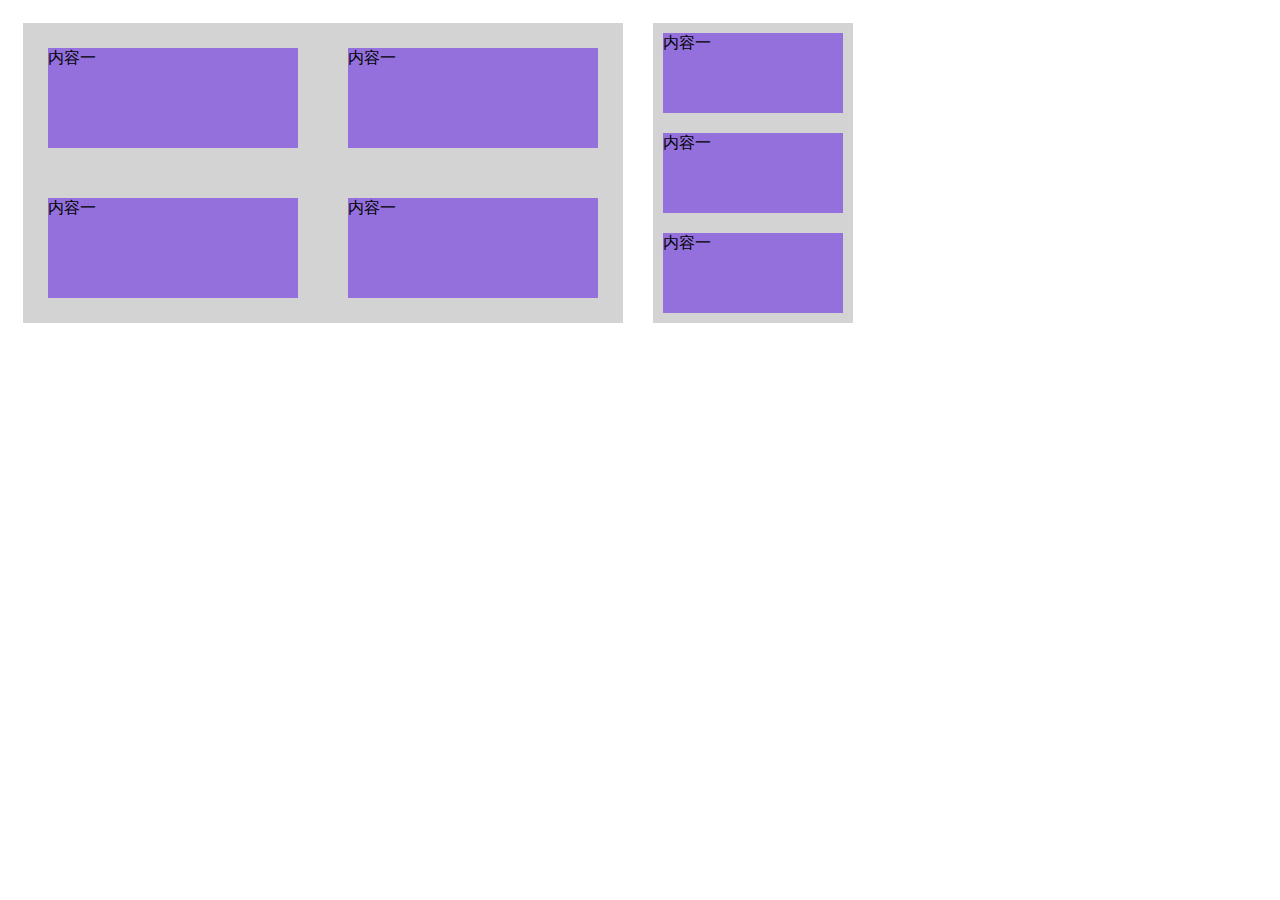
<file: 11text1.html>
<!DOCTYPE html>
<html>
	<head>
		<title>text1</title>
		<meta charset="utf-8"/>
		<style type="text/css">
			.a{
				float: left;
				background-color: #D3D3D3;
				width: 600px;
				height: 300px;
				margin: 15px;
			}
			.b{
				float: left;
				background-color: #9370DB;
				width: 250px;
				height: 100px;
				margin: 25px;
			}
			.c{
				float: left;
				background-color: #D3D3D3;
				width: 200px;
				height: 300px;
				margin: 15px;
			}
			.d{
				float: left;
				background-color: #9370DB;
				width: 180px;
				height: 80px;
				margin: 10px;
			}
		</style>
	</head>
	<body>
		<div class="a">
			<div class="b">内容一</div>
			<div class="b">内容一</div>
			<div class="b">内容一</div>
			<div class="b">内容一</div>
		</div>
		<div class="c">
			<div class="d">内容一</div>
			<div class="d">内容一</div>
			<div class="d">内容一</div>
		</div>
	</body>
</html>
</file>
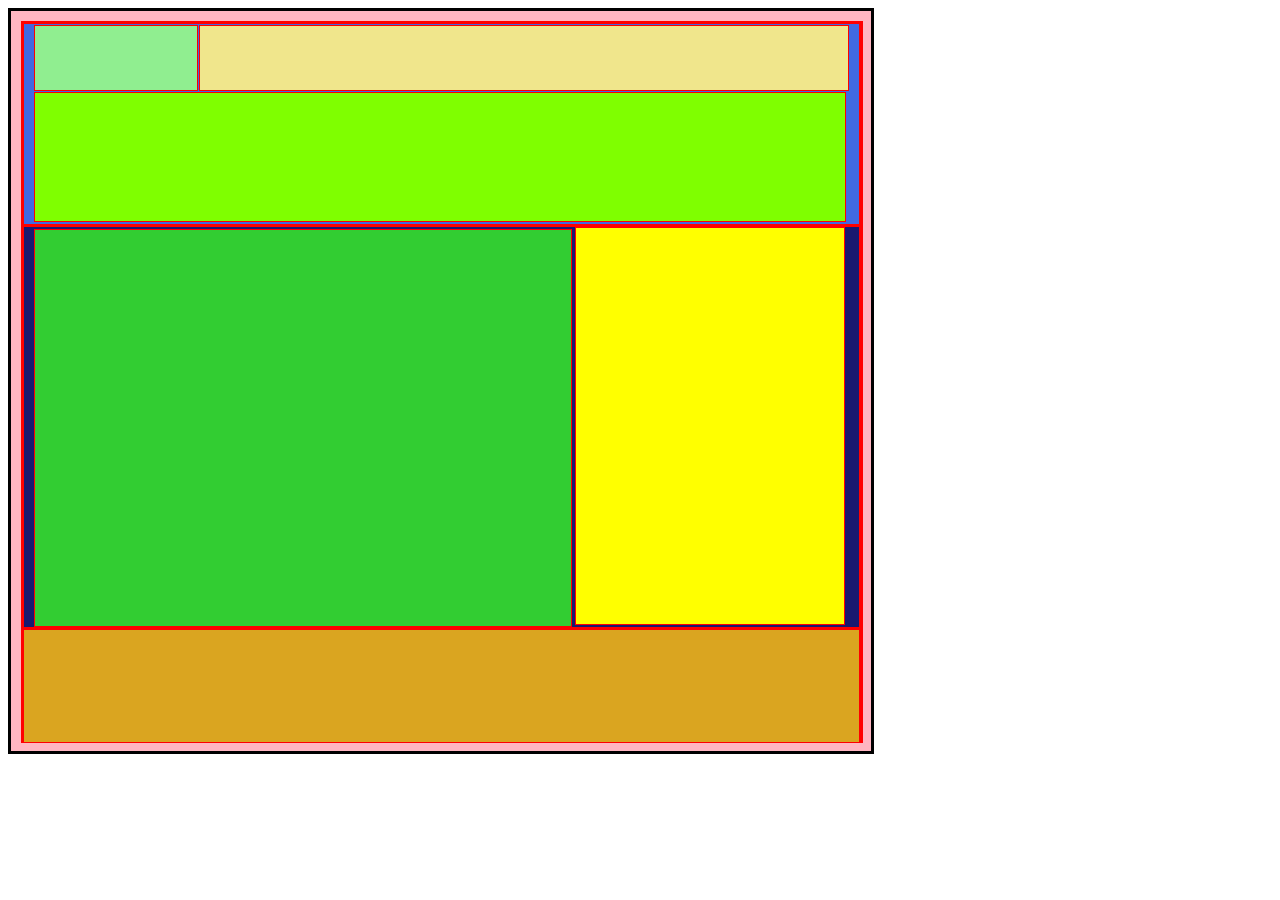
<file: 11text2.html>
<!DOCTYPE html>
<html>
	<head>
		<title>text2</title>
		<meta charset="utf-8"/>
		<style type="text/css">
			#a{
				background-color: #FFB6C1;
				width: 860px;
				height: 740px;
				border: 3px #000000 solid;
			}
			#b{
				background-color: red;
				width: 840px;
				height: 720px;
				margin: 10px;
			}
			#c{
				background-color: #4169E1;
				width: 835px;
				height: 200px;
				margin: 1px;
			}
			#d{
				background-color: #191970;
				width: 835px;
				height: 400px;
				margin: 1px;
			}
			#e{
				background-color: #DAA520;
				width: 835px;
				height: 112px;
				margin: 1px;
			}
			#f{
				float: left;
				background-color: #90EE90;
				height: 64px;
				width: 162px;
				margin-top: 1px;
				margin-right: 1px;
				margin-bottom: 0px;
				margin-left: 10px;
			}
			#g{
				float: left;
				background-color: #F0E68C;
				height: 64px;
				width: 648px;
				margin-top: 1px;
				margin-right: 1px;
				margin-bottom: 0px;
				margin-left: 0px;
			}
			#h{
				float: left;
				background-color: #7FFF00;
				height: 128px;
				width: 810px;
				margin-top: 1px;
				margin-right: 1px;
				margin-bottom: 1px;
				margin-left: 10px;
			}
			#m{
				float: left;
				background-color: #32CD32;
				width: 536px;
				height: 396px;
				margin-top: 2px;
				margin-right: 3px;
				margin-bottom: 2px;
				margin-left: 10px;
			}
			#n{
				float: left;
				background-color: #FFFF00;
				width: 268px;
				height: 396px;
			}
			.hong{
				border: 1px red solid;
			}
		</style>
	</head>
	<body>
		<div id="a">
			<div class="hong" id="b">
				<div class="hong" id="c">
					<div class="hong" id="f"></div>
					<div class="hong" id="g"></div>
					<div class="hong" id="h"></div>
				</div>
				<div class="hong" id="d">
					<div class="hong" id="m"></div>
					<div class="hong" id="n"></div>
				</div>
				<div class="hong" id="e"></div>
			</div>
		</div>
	</body>
</html>
</file>
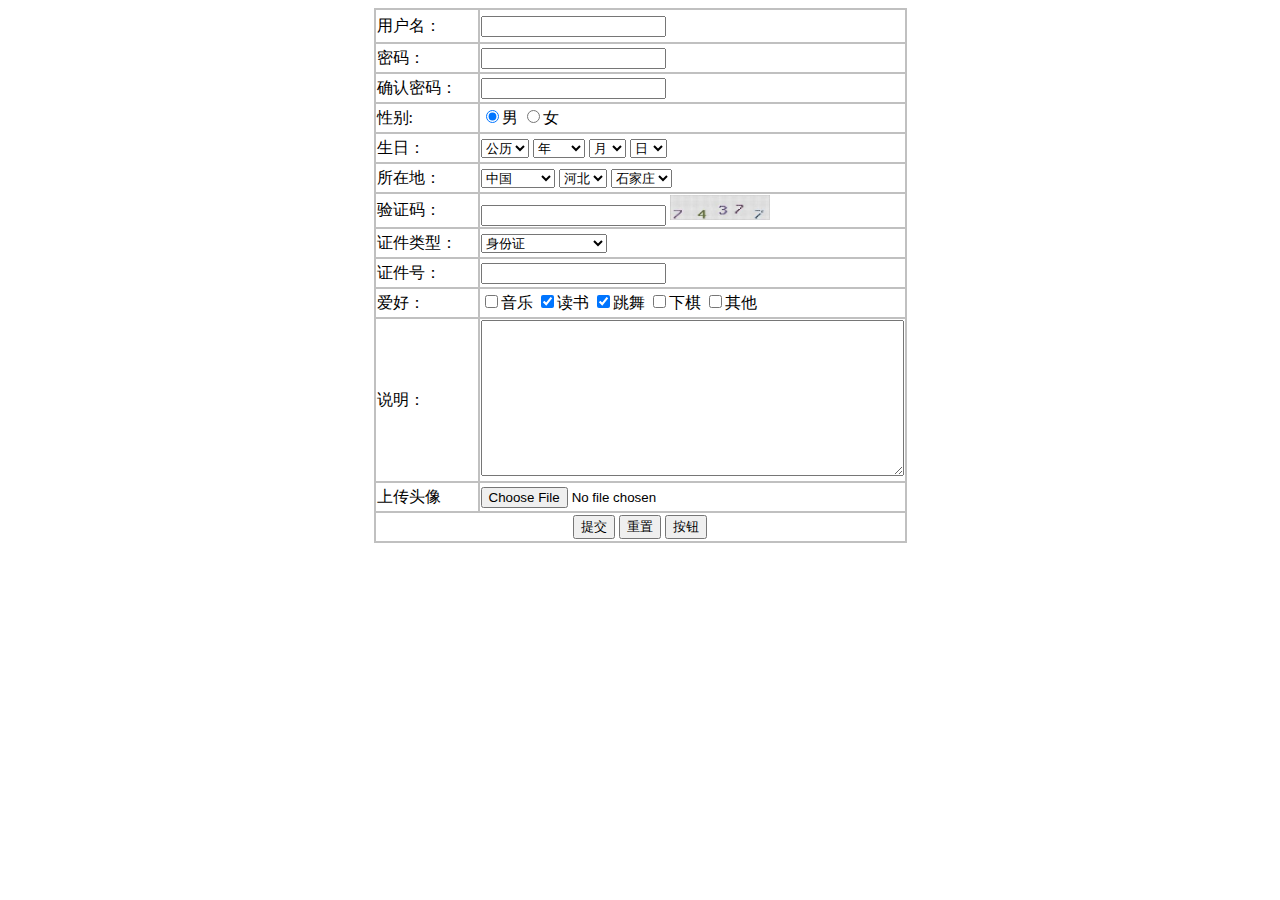
<file: form.html>
<!DOCTYPE html>
<html>
	<head>
	<title>用户登录、注册页面</title>
	<meta charset="utf-8"/>
	</head>
	<body  text="#000000">
		<form action="action_http://10.7.1.98/taozhuo/form_data.p" method="GET" target="_blank" accept-charset="UTF-8" ectype="application/x-www-form-urlencoded" autocomplete="off" novalidate>
		<table border="1" cellspacing="0" align="center" bordercolor="#C0C0C0">
			<tr>
				<td width="100" height="30">用户名：</td>
				<td width="350" ><input type="text" name="myName" /></td>
			</tr>
			<tr height="30">
				<td>密码：</td>
				<td><input type="password" name="mima" /></td>
			</tr>
			<tr height="30">
				<td>确认密码：</td>
				<td><input type="password" name="mima"/></td>
			</tr>
			<tr height="30">
				<td>性别:</td>
				<td><input type="radio" value="Male" name="sex" checked="checked" />男
					<input type="radio" value="Female" name="sex"/>女
				</td>
			</tr>
			<tr height="30">
				<td>生日：</td>
				<td>
					<select name="rili">
					<option value="gongli">公历</option>
					<option value="yinli">阴历</option>
					</select>
					<select name="nian">
					<option value="1">年</option>
					<option value="2">1994</option>
					<option value="3">1995</option>
					<option value="4">1996</option>
					<option value="5">1997</option>
					<option value="6">1998</option>
					<option value="7">1999</option>
					<option value="8">2000</option>
					</select>
					<select name="yue">
					<option value="1">月</option>
					<option value="2">1</option>
					<option value="3">2</option>
					<option value="4">3</option>
					<option value="5">4</option>
					<option value="6">5</option>
					<option value="7">6</option>
					<option value="8">7</option>
					<option value="9">8</option>
					<option value="10">9</option>
					<option value="11">10</option>
					<option value="12">11</option>
					<option value="13">12</option>
					</select>
					<select name="ri">
					<option value="1">日</option>
					<option value="2">1</option>
					<option value="3">2</option>
					<option value="4">3</option>
					<option value="5">4</option>
					<option value="6">5</option>
					<option value="7">6</option>
					<option value="8">7</option>
					<option value="9">8</option>
					<option value="10">9</option>
					<option value="11">10</option>
					<option value="12">11</option>
					<option value="13">12</option>
					<option value="14">13</option>
					<option value="15">14</option>
					<option value="16">15</option>
					<option value="17">16</option>
					<option value="18">17</option>
					<option value="19">18</option>
					<option value="20">19</option>
					<option value="21">20</option>
					<option value="22">21</option>
					<option value="23">22</option>
					<option value="24">23</option>
					<option value="25">24</option>
					<option value="26">25</option>
					<option value="27">26</option>
					<option value="28">27</option>
					<option value="29">28</option>
					<option value="30">29</option>
					<option value="31">30</option>
					<option value="32">31</option>
					</select>
				</td>
			</tr>
			<tr height="30">
				<td>所在地：</td>
				<td>
					<select name="nation">
						<option value="1">中国</option>
						<option value="2">俄罗斯</option>
						<option value="3">美国</option>
						<option value="4">英国</option>
						<option value="5">法国</option>
						<option value="6">韩国</option>
						<option value="7">印度</option>
						<option value="8">马来西亚</option>
					</select>
					<select name="province">
						<option value="1">河北</option>
						<option value="2">河南</option>
						<option value="3">山东</option>
						<option value="4">江苏</option>
						<option value="5">天津</option>
						<option value="6">上海</option>
						<option value="7">深圳</option>
						<option value="8">广东</option>
						<option value="9">山西</option>
						<option value="10">北京</option>
					</select>
					<select name="city">
						<option value="1">石家庄</option>
						<option value="2">北京</option>
						<option value="3">天津</option>
						<option value="4">上海</option>
						<option value="5">衡水</option>
						<option value="6">唐山</option>
						<option value="7">秦皇岛</option>
						<option value="8">保定</option>
						<option value="9">邢台</option>
						<option value="10">邯郸</option>
						<option value="11">沧州</option>
						<option value="12">合肥</option>
					</select>
				</td>
			</tr>
			<tr height="30">
				<td>验证码：</td>
				<td>
					<input type="text" id="imgCode" onfocus="hideErrorInfo('form-ipt-error-r-imgcode');" onblur="validateImgCode();"/>
					<img  src="yanzhengma.jpg"/ width="100" height="25">
				</td>
			</tr>
			<tr height="30">
				<td>证件类型：</td>
				<td>
					<select name="zhengjian">
						<option value="1">身份证</option>
						<option value="2">学生证</option>
						<option value="3">士官证</option>
						<option value="4">港澳通行证</option>
						<option value="5">外国人永久居留证</option>
						<option value="6">护照</option>
					</select>
				</td>
			</tr>
			<tr height="30">
				<td>证件号：</td>
				<td><input type="text"/></td>
			</tr>
			<tr height="30">
				<td>爱好：</td>
				<td>
					<input type="checkbox" name="hobby" value="1">音乐
					<input type="checkbox" name="hobby" value="2" checked="checked">读书
					<input type="checkbox" name="hobby" value="3" checked="checked">跳舞
					<input type="checkbox" name="hobby" value="4">下棋
					<input type="checkbox" name="hobby" value="5">其他
				</td>
			</tr>
			<tr>
				<td>说明：</td>
				<td>
					<textarea name="cat" rows="10" cols="50"></textarea>
				</td>
			</tr>
			<tr height="30">
				<td>上传头像</td>
				<td><input type="file"/></td>
			</tr>
			<tr height="30">
				<td colspan="2" align="center">
					<input type="submit" value="提交" name="sub" />
					<input type="reset" value="重置" name="res" />
					<input type="button" value="按钮" name="but" onclick="alert('Hello World')" />
				</td>
			</tr>
		</table>
		</form>
	</body>
</html>
</file>
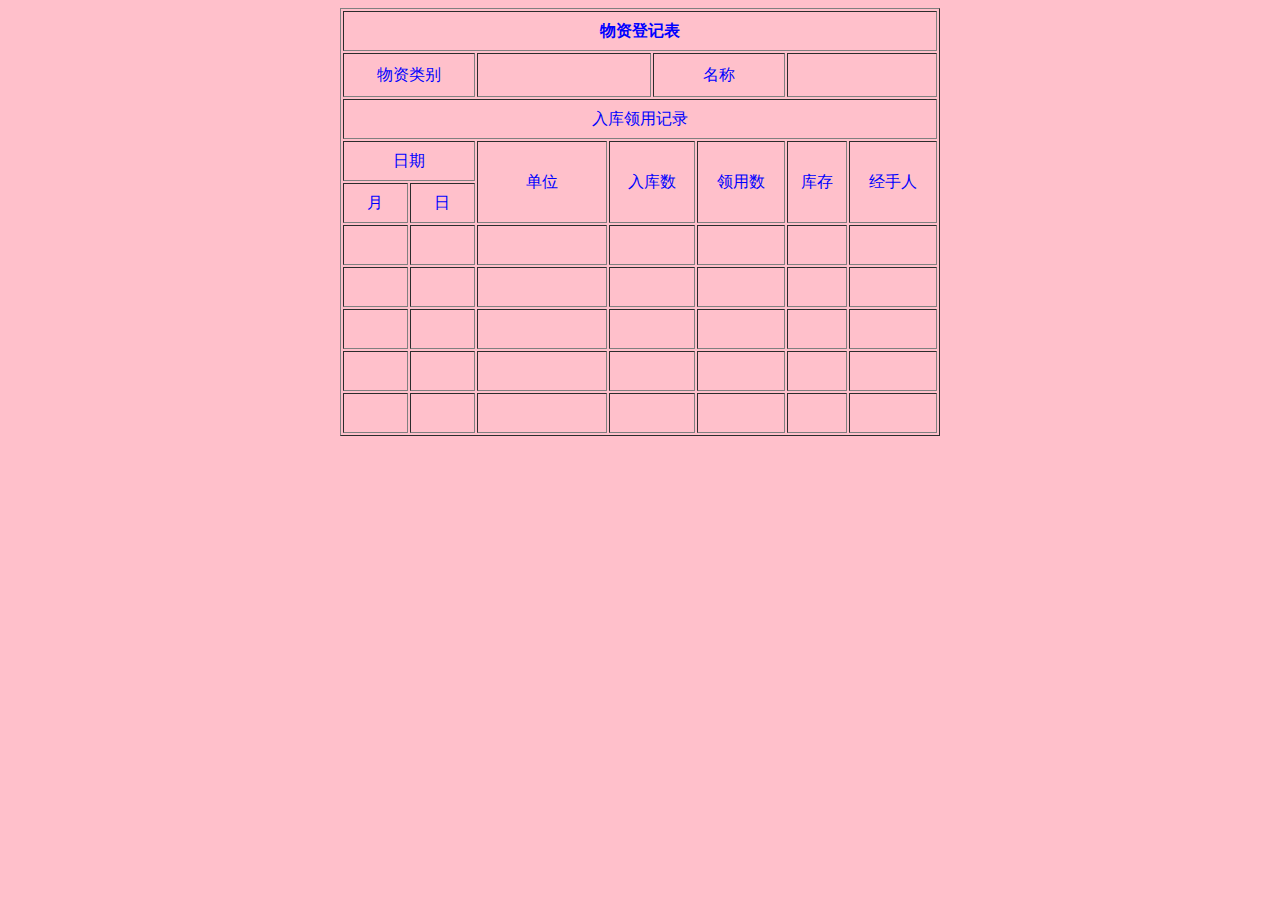
<file: form1.html>
<!DOCTYPE html>
<html>
	<head>
	<title>创建简单表格</title>
	<meta charset="utf-8"/>
	</head>
	<body bgcolor="pink" text="blue">
	<table border="1px" align="center" width="600px" height="400px">
		<tr width="75" height="40">
			<th colspan="8" align="center">物资登记表</th>
		</tr>
		<tr>
			<td colspan="2" align="center" width="75" height="40">物资类别</td>
			<td colspan="2" align="center" width="75" height="40"></td>
			<td colspan="2" align="center" width="75" height="40">名称</td>
			<th colspan="2" align="center" width="75" height="40"></th>
		</tr>
		<tr width="75" height="40">
			<td colspan="8" align="center">入库领用记录</td>
		</tr>
		<tr width="75" height="40">
			<td colspan="2" align="center">日期</td>
			<td rowspan="2" align="center">单位</td>
			<td colspan="2" rowspan="2" align="center">入库数</td>
			<td rowspan="2" align="center">领用数</td>
			<td rowspan="2" align="center">库存</td>
			<td rowspan="2" align="center">经手人</td>
		</tr>
		<tr width="75" height="40">
			<td align="center">月</td>
			<td align="center">日</td>
		</tr>
		<tr width="75" height="40">
			<td></td>
			<td></td>
			<td></td>
			<td colspan="2"></td>
			<td></td>
			<td></td>
			<td></td>
		</tr>
		<tr width="75" height="40">
			<td></td>
			<td></td>
			<td></td>
			<td colspan="2"></td>
			<td></td>
			<td></td>
			<td></td>
		</tr>
		<tr width="75" height="40">
			<td></td>
			<td></td>
			<td></td>
			<td colspan="2"></td>
			<td></td>
			<td></td>
			<td></td>
		</tr>
	    <tr width="75" height="40">
	    	<td></td>
			<td></td>
			<td></td>
			<td colspan="2"></td>
			<td></td>
			<td></td>
			<td></td>
		</tr>
		<tr width="75" height="40">
			<td></td>
			<td></td>
			<td></td>
			<td colspan="2"></td>
			<td></td>
			<td></td>
			<td></td>
		</tr>
	</table>
	</body>
</html>
</file>
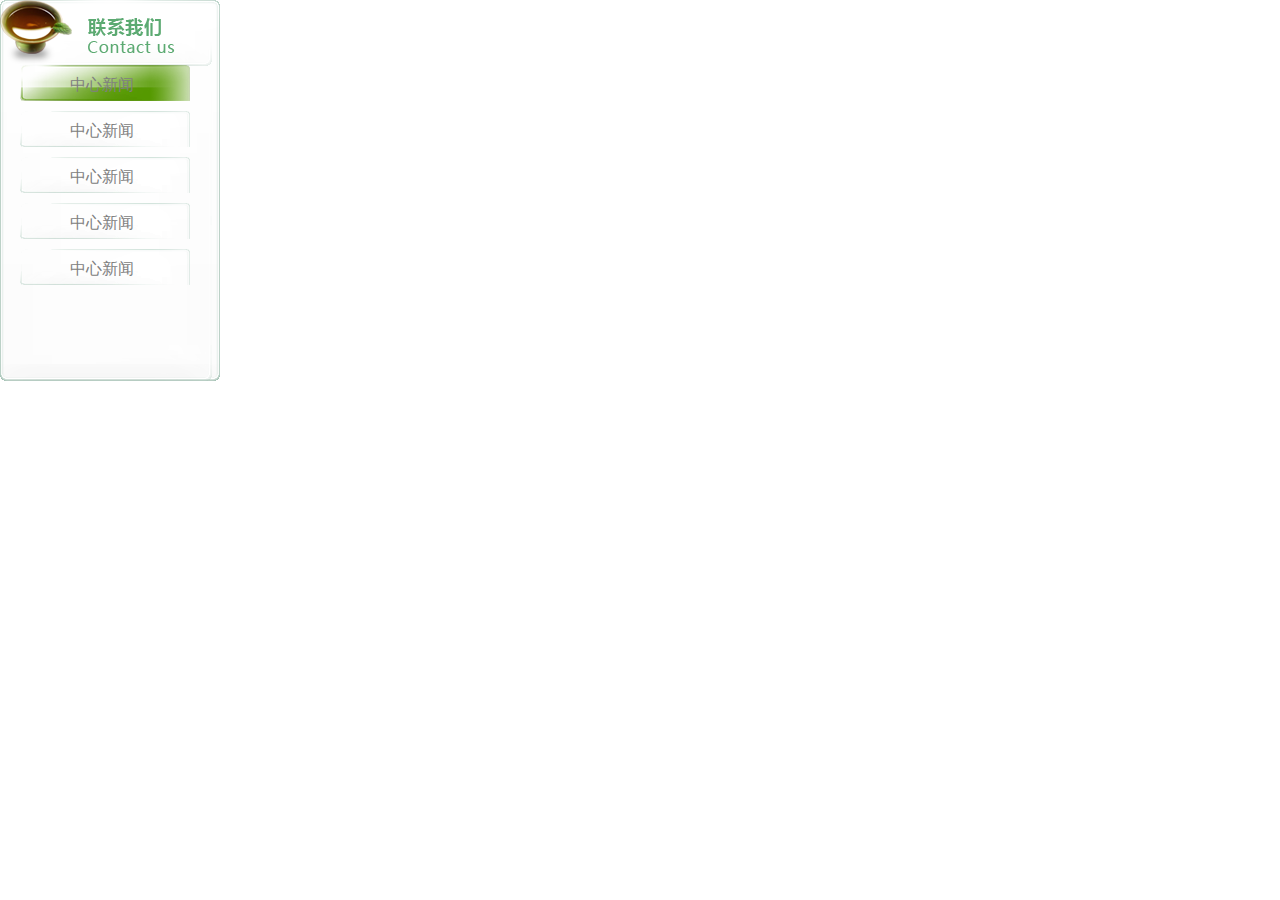
<file: Lab8/daohang2.html>
<!DOCTYPE html>
<html>
	<head>
		<title>daohang2</title>
		<meta charset="utf-8"/>
		<link rel="stylesheet" type="text/css" href="CSS/daohang2.css">
	</head>
	<body>
		<div class="menu">
		<ul>
			<li id="one" ></li>
			<li id="two">中心新闻</li>
			<li class="one">中心新闻</li>
			<li class="one">中心新闻</li>
			<li class="one">中心新闻</li>
			<li class="one">中心新闻</li>
		</ul>
		</div>
	</body>
</html>
</file>
<file: Lab8/CSS/daohang2.css>
*{
		margin: 0px;
		padding: 0px;
}
.menu{
	background: url(../image/bj.jpg) no-repeat;
	height: 381px;
}
ul{
	list-style-type: none;
	color: gray;
}
#one{
	background: url(../image/header.png) no-repeat;
	width: 175px;
	height: 65px;
}
#two{
	background: url(../image/lvbiaoti.png) no-repeat;
	margin-left: 20px;
	height: 36px;
	padding-top: 10px;
	padding-left: 50px;
}
.one{
	background: url(../image/baibiaoti.png) no-repeat;
	margin-left: 20px;
	height: 36px;
	padding-top: 10px;
	padding-left: 50px;
}
</file>
